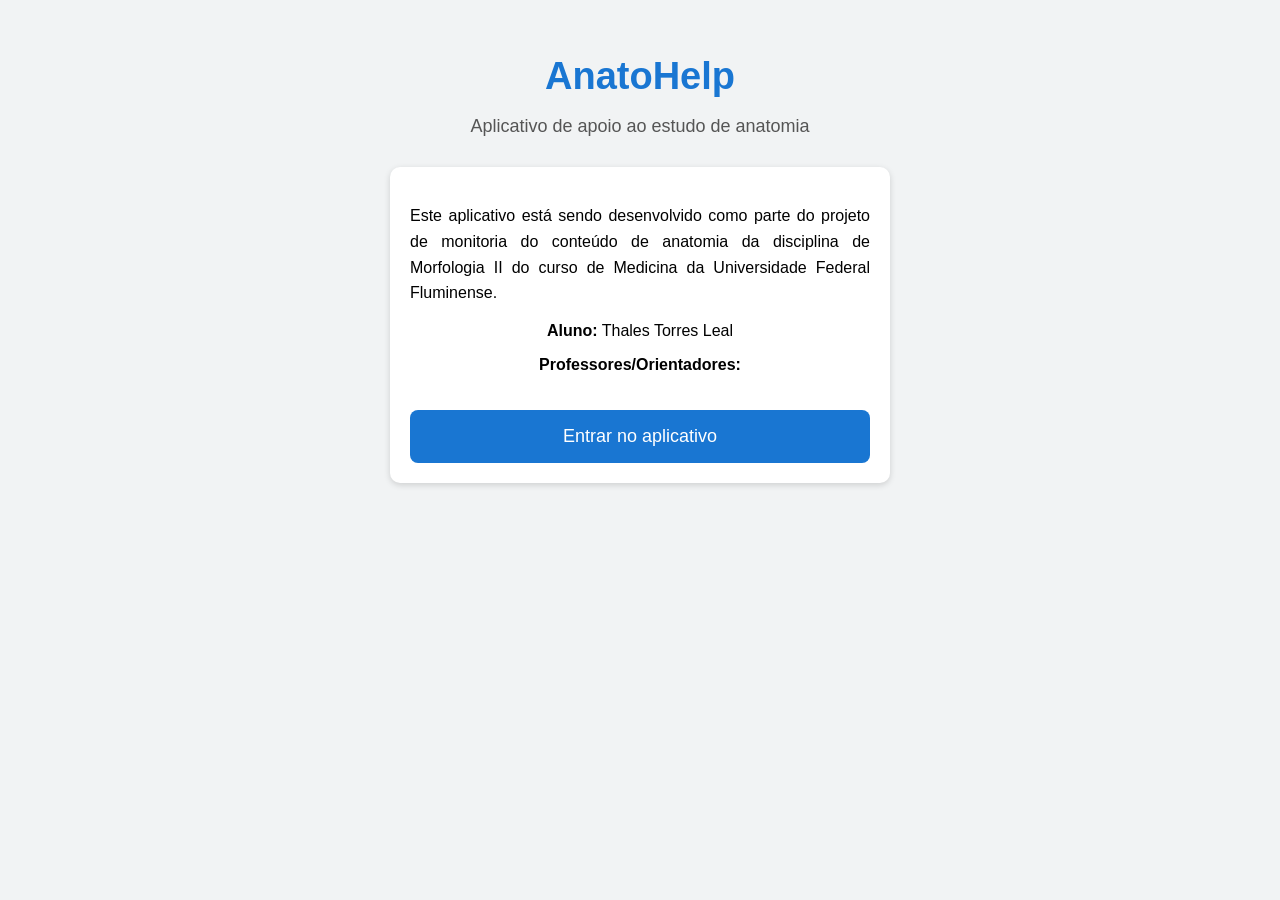
<file: index.html>
<!DOCTYPE html>
<html lang="pt-br">

<head>
    <meta charset="UTF-8">
    <meta name="viewport" content="width=device-width, initial-scale=1.0">
    <title>AnatoHelp</title>
    <link rel="stylesheet" href="style.css">
    <meta name="mobile-web-app-capable" content="yes">
    <meta name="apple-mobile-web-app-capable" content="yes">
</head>

<body>

    <div class="tela-inicial">
        <h1 class="logo">AnatoHelp</h1>
        <p class="subtitulo">
            Aplicativo de apoio ao estudo de anatomia
        </p>

        <div class="card">
            <p class="texto-justificado">
                Este aplicativo está sendo desenvolvido como parte do projeto de monitoria do conteúdo de anatomia da disciplina de Morfologia II do curso de Medicina da Universidade Federal Fluminense.
            </p>

            <p>
                <b>Aluno:</b> Thales Torres Leal
            </p>

            <p>
                <b>Professores/Orientadores:</b>
            </p>

            <button class="botao-principal" onclick="comecar()">
                Entrar no aplicativo
            </button>
        </div>
    </div>

    <script>
        // Função simples de navegação
        function comecar() {
            window.location.href = "menu.html";
        }

        // Removido o registro do Service Worker e a lógica do installBtn
        // O WebIntoApp tratará a instalação via ficheiro APK.
    </script>

</body>
</html>
</file>
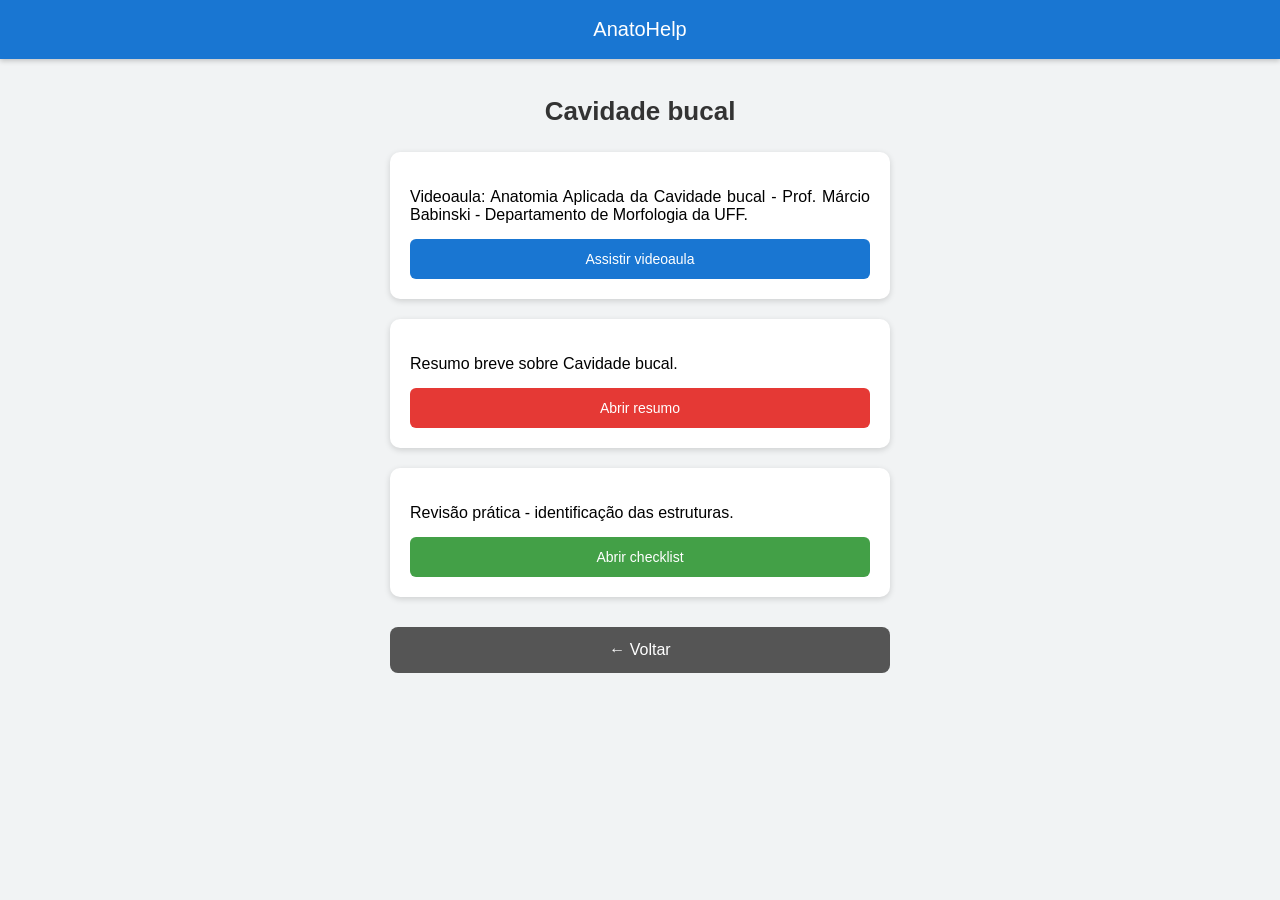
<file: cavidadebucal.html>
<!DOCTYPE html>
<html>

<head>

<meta charset="UTF-8">
<meta name="viewport" content="width=device-width, initial-scale=1.0">

<title>Cavidade bucal</title>

<link rel="stylesheet" href="style.css">

</head>

<body>

<header>
AnatoHelp
</header>

<div class="container estrutura">

<h1 class="titulo-estrutura">Cavidade bucal</h1>


<div class="card">

<p class="descricao">
Videoaula: Anatomia Aplicada da Cavidade bucal - Prof. Márcio Babinski - Departamento de Morfologia da UFF.
</p>

<button class="video botao-card" onclick="abrirVideo()">
Assistir videoaula
</button>

</div>


<div class="card">

<p class="descricao">
Resumo breve sobre Cavidade bucal.
</p>

<button class="resumo botao-card" onclick="abrirResumo()">
Abrir resumo
</button>

</div>


<div class="card">

<p class="descricao">
Revisão prática - identificação das estruturas.
</p>

<button class="checklist botao-card" onclick="abrirChecklist()">
Abrir checklist
</button>

</div>


<button class="botao-voltar" onclick="voltar()">
← Voltar
</button>

</div>

<script>

function abrirVideo() {
window.open("https://www.youtube.com/watch?v=Fup8vz2MIQo","_blank")
}

function abrirResumo() {
window.location.href = "resumo-cavidadebucal.html"
}

function abrirChecklist() {
window.location.href = "checklist-cavidadebucal.html"
}

function voltar() {
window.location.href = "menu.html"
}

</script>

</body>
</html>
</file>
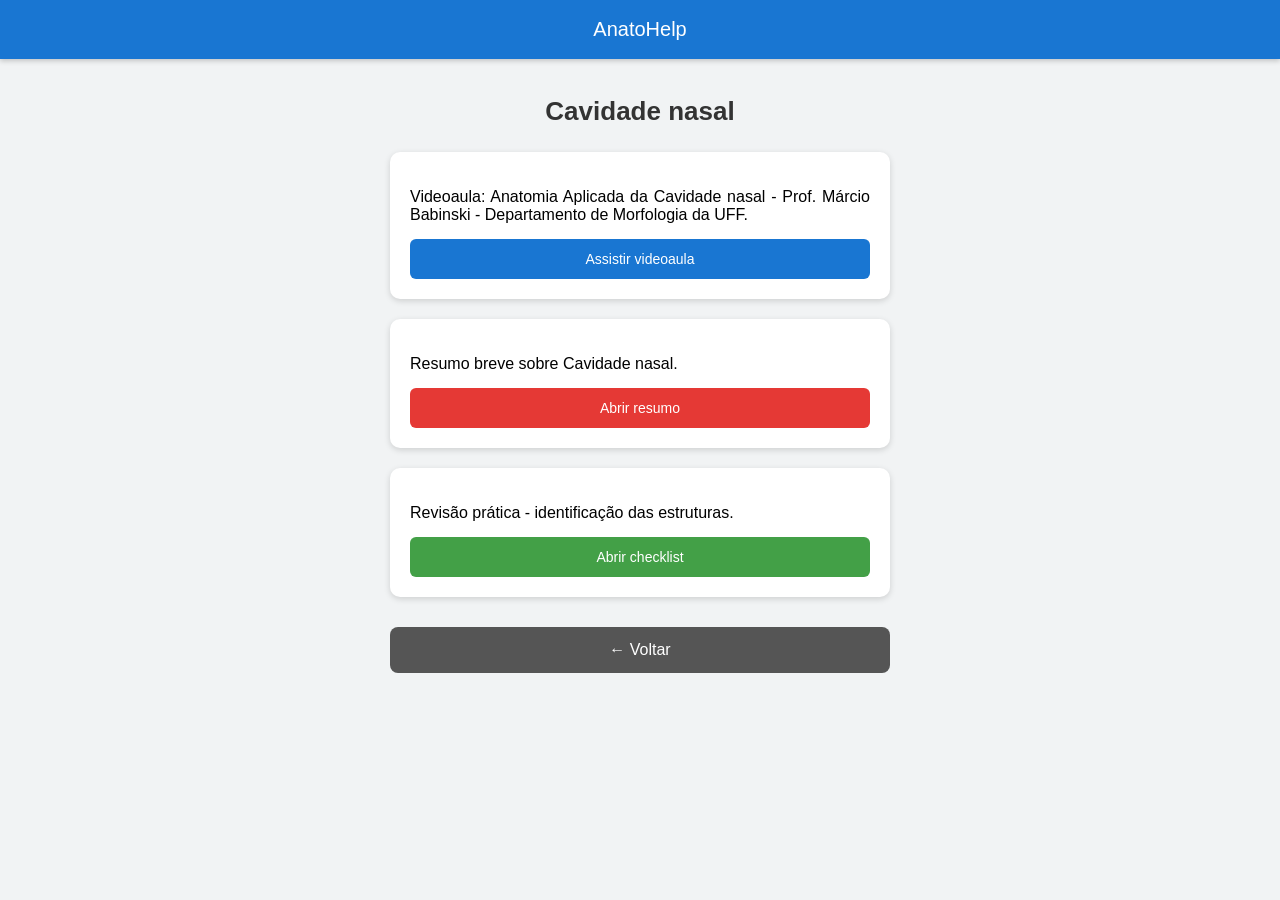
<file: cavidadenasal.html>
<!DOCTYPE html>
<html>

<head>

<meta charset="UTF-8">
<meta name="viewport" content="width=device-width, initial-scale=1.0">

<title>Cavidade nasal</title>

<link rel="stylesheet" href="style.css">

</head>

<body>

<header>
AnatoHelp
</header>

<div class="container estrutura">

<h1 class="titulo-estrutura">Cavidade nasal</h1>


<div class="card">

<p class="descricao">
Videoaula: Anatomia Aplicada da Cavidade nasal - Prof. Márcio Babinski - Departamento de Morfologia da UFF.
</p>

<button class="video botao-card" onclick="abrirVideo()">
Assistir videoaula
</button>

</div>


<div class="card">

<p class="descricao">
Resumo breve sobre Cavidade nasal.
</p>

<button class="resumo botao-card" onclick="abrirResumo()">
Abrir resumo
</button>

</div>


<div class="card">

<p class="descricao">
Revisão prática - identificação das estruturas.
</p>

<button class="checklist botao-card" onclick="abrirChecklist()">
Abrir checklist
</button>

</div>


<button class="botao-voltar" onclick="voltar()">
← Voltar
</button>


</div>

<script>

function abrirVideo() {
window.open("https://www.youtube.com/watch?v=EpZTnfWo7YI","_blank")
}

function abrirResumo() {
window.location.href = "resumo-cavidadenasal.html"
}

function abrirChecklist() {
window.location.href = "checklist-cavidadenasal.html"
}

function voltar() {
window.location.href = "menu.html"
}

</script>

</body>
</html>
</file>
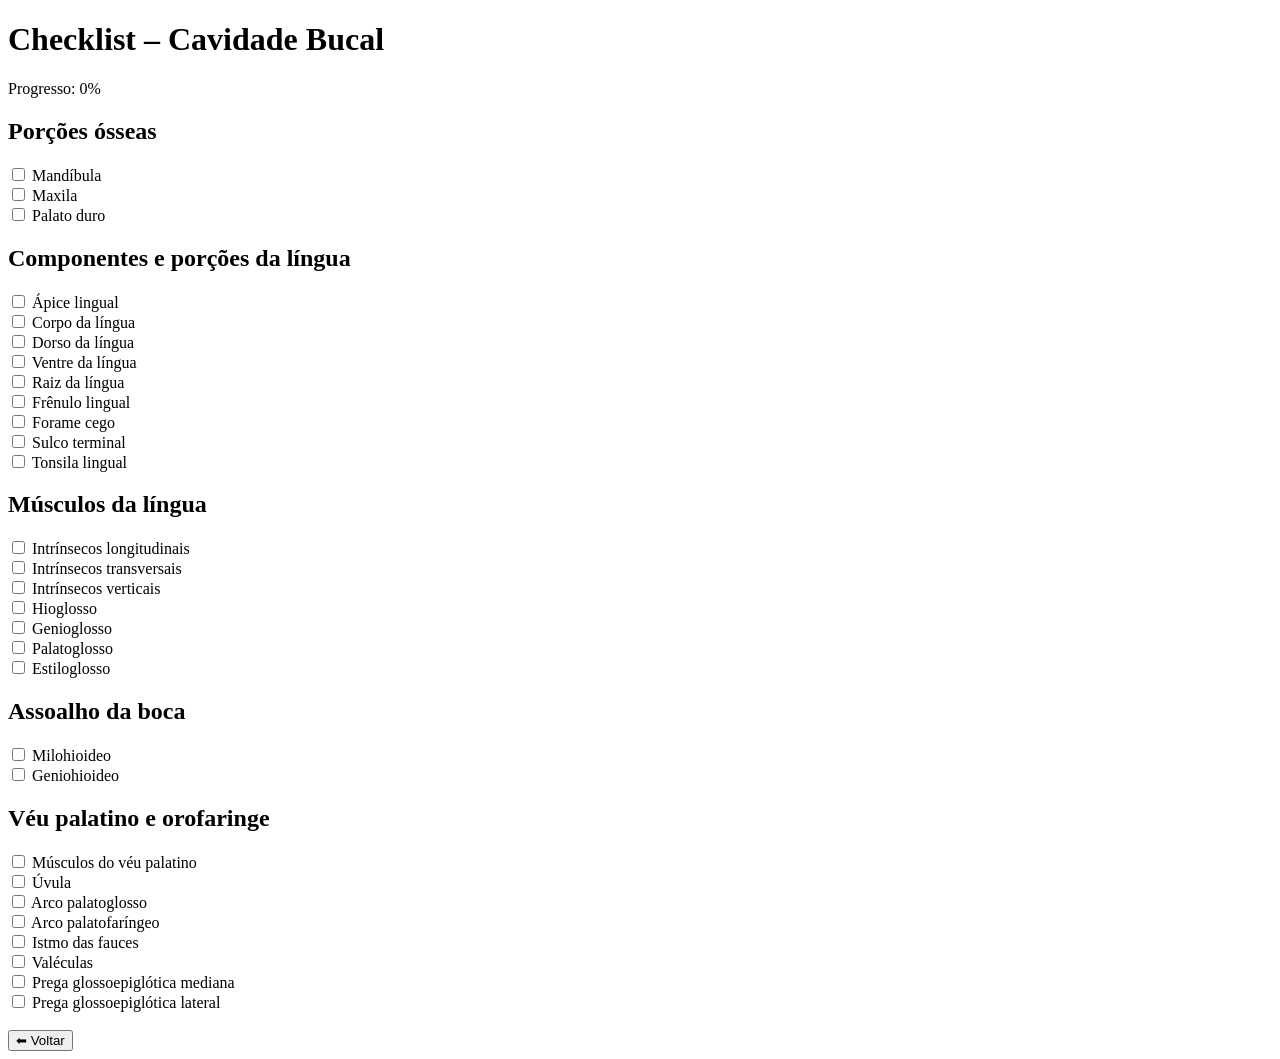
<file: checklist-cavidadebucal.html>
<!DOCTYPE html>
<html>
<head>
  <meta charset="UTF-8">
  <title>Checklist – Cavidade Bucal</title>
</head>

<body>

<h1>Checklist – Cavidade Bucal</h1>

<p id="progresso">Progresso: 0%</p>

<div id="checklist">

<h2>Porções ósseas</h2>

<label><input type="checkbox"> Mandíbula</label><br>
<label><input type="checkbox"> Maxila</label><br>
<label><input type="checkbox"> Palato duro</label><br>

<h2>Componentes e porções da língua</h2>

<label><input type="checkbox"> Ápice lingual</label><br>
<label><input type="checkbox"> Corpo da língua</label><br>
<label><input type="checkbox"> Dorso da língua</label><br>
<label><input type="checkbox"> Ventre da língua</label><br>
<label><input type="checkbox"> Raiz da língua</label><br>
<label><input type="checkbox"> Frênulo lingual</label><br>
<label><input type="checkbox"> Forame cego</label><br>
<label><input type="checkbox"> Sulco terminal</label><br>
<label><input type="checkbox"> Tonsila lingual</label><br>

<h2>Músculos da língua</h2>

<label><input type="checkbox"> Intrínsecos longitudinais</label><br>
<label><input type="checkbox"> Intrínsecos transversais</label><br>
<label><input type="checkbox"> Intrínsecos verticais</label><br>

<label><input type="checkbox"> Hioglosso</label><br>
<label><input type="checkbox"> Genioglosso</label><br>
<label><input type="checkbox"> Palatoglosso</label><br>
<label><input type="checkbox"> Estiloglosso</label><br>

<h2>Assoalho da boca</h2>

<label><input type="checkbox"> Milohioideo</label><br>
<label><input type="checkbox"> Geniohioideo</label><br>

<h2>Véu palatino e orofaringe</h2>

<label><input type="checkbox"> Músculos do véu palatino</label><br>
<label><input type="checkbox"> Úvula</label><br>
<label><input type="checkbox"> Arco palatoglosso</label><br>
<label><input type="checkbox"> Arco palatofaríngeo</label><br>
<label><input type="checkbox"> Istmo das fauces</label><br>
<label><input type="checkbox"> Valéculas</label><br>
<label><input type="checkbox"> Prega glossoepiglótica mediana</label><br>
<label><input type="checkbox"> Prega glossoepiglótica lateral</label><br>

</div>

<br>

<button onclick="voltar()">⬅ Voltar</button>

<script>

const checkboxes = document.querySelectorAll("input[type=checkbox]");
const progresso = document.getElementById("progresso");
const chave = "checklist_cavidade_bucal";

function atualizarProgresso() {
  let marcados = document.querySelectorAll("input[type=checkbox]:checked").length;
  let total = checkboxes.length;
  let porcentagem = Math.round((marcados / total) * 100);
  progresso.innerText = "Progresso: " + porcentagem + "%";
}

function salvar() {
  let estados = [];
  checkboxes.forEach(cb => estados.push(cb.checked));
  localStorage.setItem(chave, JSON.stringify(estados));
}

function carregar() {
  let dados = localStorage.getItem(chave);
  if (dados) {
    let estados = JSON.parse(dados);
    checkboxes.forEach((cb, i) => cb.checked = estados[i]);
  }
  atualizarProgresso();
}

checkboxes.forEach(cb => {
  cb.addEventListener("change", () => {
    atualizarProgresso();
    salvar();
  });
});

function voltar() {
  window.location.href = "cavidadebucal.html"
}

carregar();

</script>

</body>
</html>
</file>
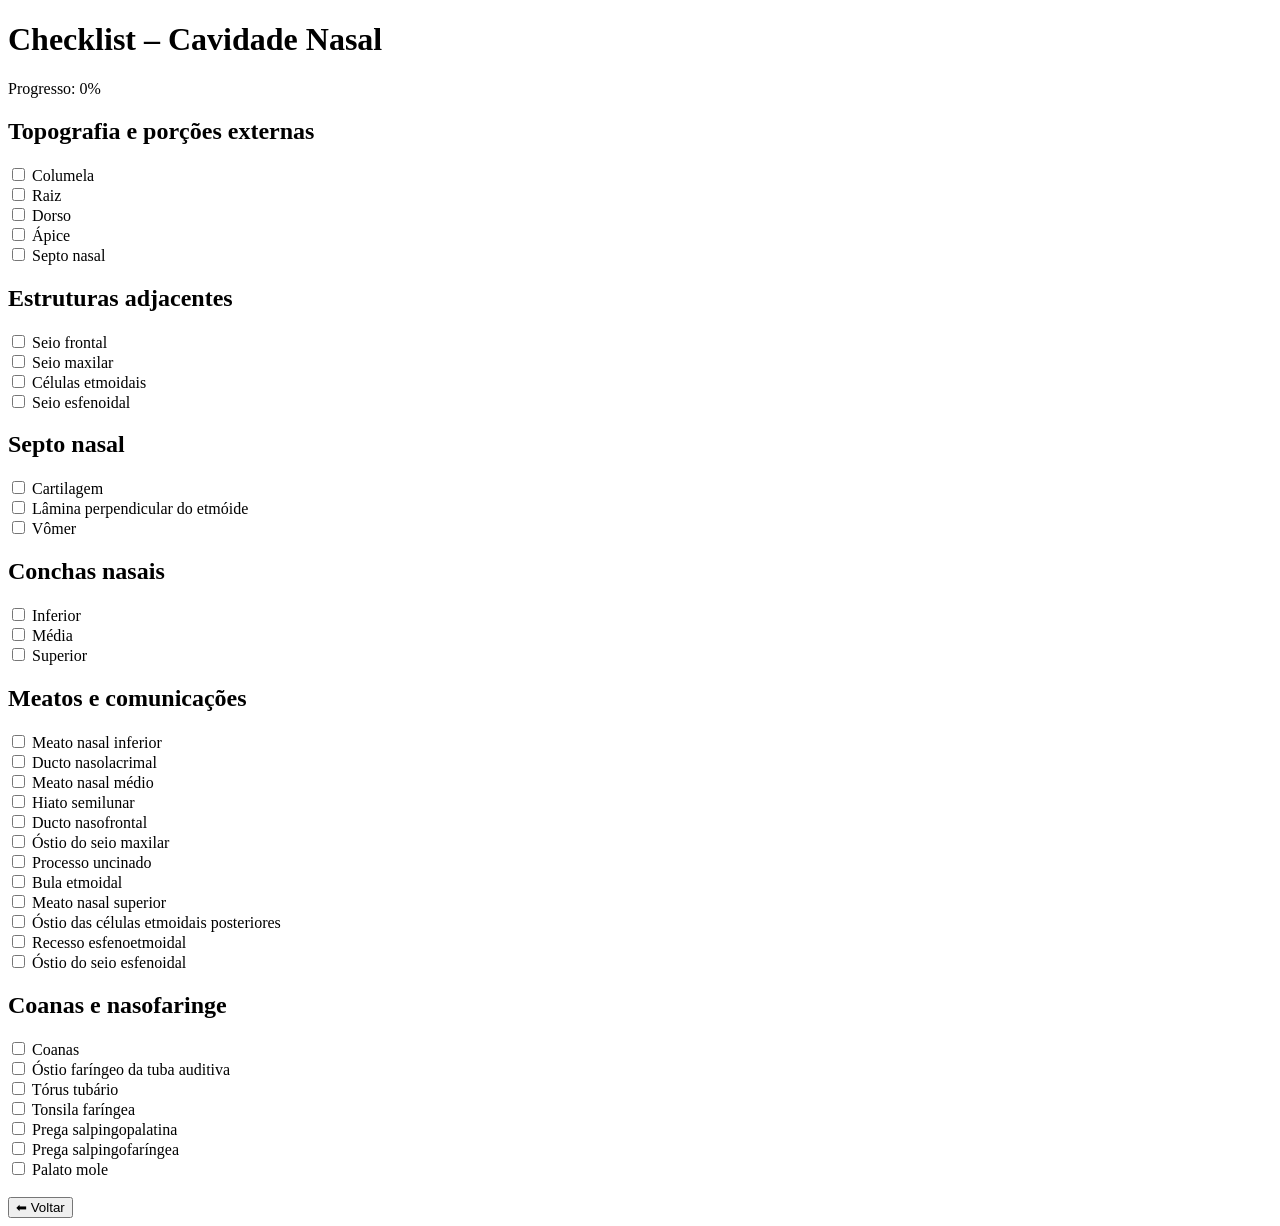
<file: checklist-cavidadenasal.html>
<!DOCTYPE html>
<html>
<head>
  <meta charset="UTF-8">
  <title>Checklist – Cavidade Nasal</title>
</head>

<body>

<h1>Checklist – Cavidade Nasal</h1>

<p id="progresso">Progresso: 0%</p>

<div id="checklist">

<h2>Topografia e porções externas</h2>

<label><input type="checkbox"> Columela</label><br>
<label><input type="checkbox"> Raiz</label><br>
<label><input type="checkbox"> Dorso</label><br>
<label><input type="checkbox"> Ápice</label><br>
<label><input type="checkbox"> Septo nasal</label><br>

<h2>Estruturas adjacentes</h2>

<label><input type="checkbox"> Seio frontal</label><br>
<label><input type="checkbox"> Seio maxilar</label><br>
<label><input type="checkbox"> Células etmoidais</label><br>
<label><input type="checkbox"> Seio esfenoidal</label><br>

<h2>Septo nasal</h2>

<label><input type="checkbox"> Cartilagem</label><br>
<label><input type="checkbox"> Lâmina perpendicular do etmóide</label><br>
<label><input type="checkbox"> Vômer</label><br>

<h2>Conchas nasais</h2>

<label><input type="checkbox"> Inferior</label><br>
<label><input type="checkbox"> Média</label><br>
<label><input type="checkbox"> Superior</label><br>

<h2>Meatos e comunicações</h2>

<label><input type="checkbox"> Meato nasal inferior</label><br>
<label><input type="checkbox"> Ducto nasolacrimal</label><br>
<label><input type="checkbox"> Meato nasal médio</label><br>
<label><input type="checkbox"> Hiato semilunar</label><br>
<label><input type="checkbox"> Ducto nasofrontal</label><br>
<label><input type="checkbox"> Óstio do seio maxilar</label><br>
<label><input type="checkbox"> Processo uncinado</label><br>
<label><input type="checkbox"> Bula etmoidal</label><br>
<label><input type="checkbox"> Meato nasal superior</label><br>
<label><input type="checkbox"> Óstio das células etmoidais posteriores</label><br>
<label><input type="checkbox"> Recesso esfenoetmoidal</label><br>
<label><input type="checkbox"> Óstio do seio esfenoidal</label><br>

<h2>Coanas e nasofaringe</h2>

<label><input type="checkbox"> Coanas</label><br>
<label><input type="checkbox"> Óstio faríngeo da tuba auditiva</label><br>
<label><input type="checkbox"> Tórus tubário</label><br>
<label><input type="checkbox"> Tonsila faríngea</label><br>
<label><input type="checkbox"> Prega salpingopalatina</label><br>
<label><input type="checkbox"> Prega salpingofaríngea</label><br>
<label><input type="checkbox"> Palato mole</label><br>

</div>

<br>

<button onclick="voltar()">⬅ Voltar</button>

<script>

const checkboxes = document.querySelectorAll("input[type=checkbox]");
const progresso = document.getElementById("progresso");
const chave = "checklist_cavidade_nasal";

function atualizarProgresso() {
  let marcados = document.querySelectorAll("input[type=checkbox]:checked").length;
  let total = checkboxes.length;
  let porcentagem = Math.round((marcados / total) * 100);
  progresso.innerText = "Progresso: " + porcentagem + "%";
}

function salvar() {
  let estados = [];
  checkboxes.forEach(cb => estados.push(cb.checked));
  localStorage.setItem(chave, JSON.stringify(estados));
}

function carregar() {
  let dados = localStorage.getItem(chave);
  if (dados) {
    let estados = JSON.parse(dados);
    checkboxes.forEach((cb, i) => cb.checked = estados[i]);
  }
  atualizarProgresso();
}

checkboxes.forEach(cb => {
  cb.addEventListener("change", () => {
    atualizarProgresso();
    salvar();
  });
});

function voltar() {
  window.location.href = "cavidadenasal.html"
}

carregar();

</script>

</body>
</html>
</file>
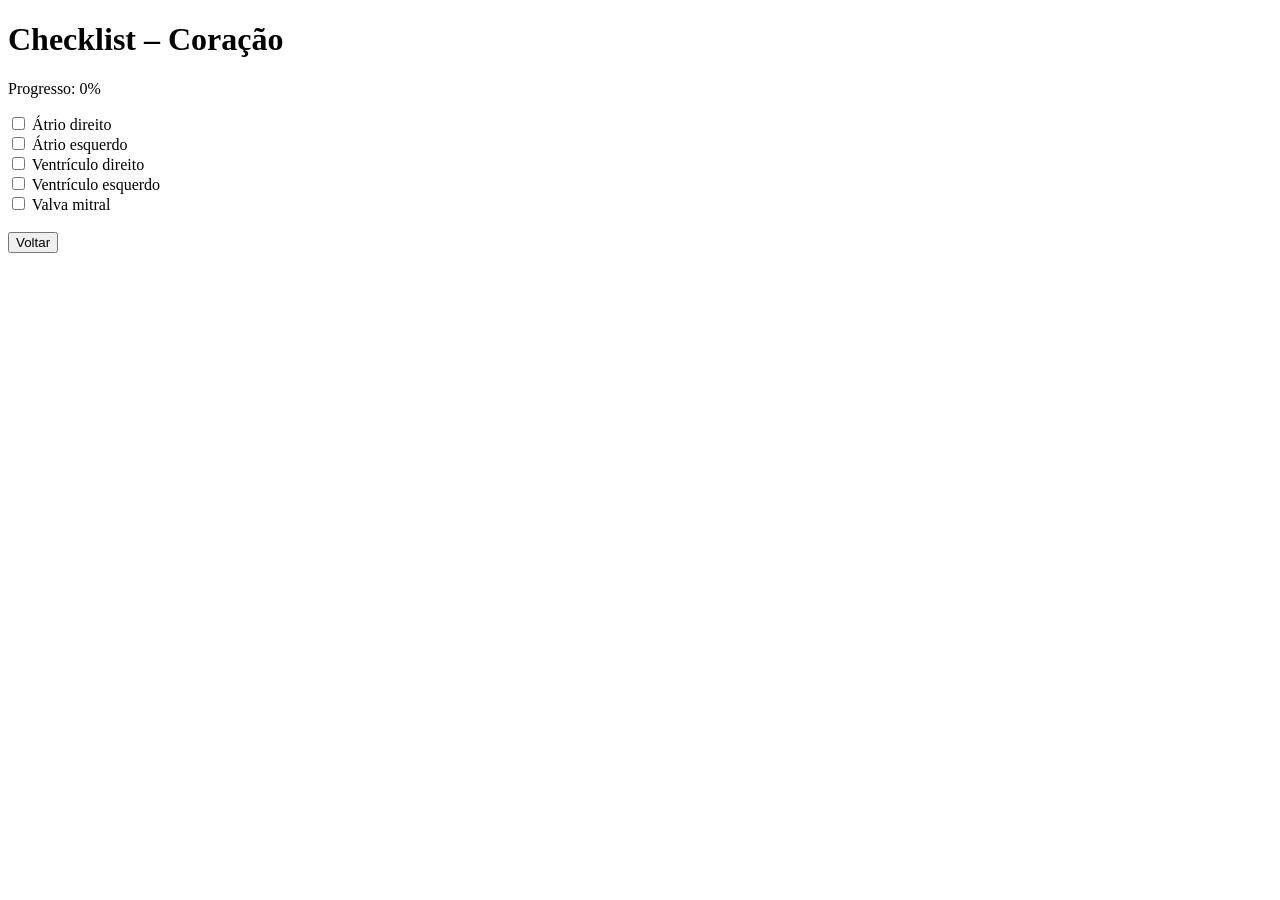
<file: checklist-coracao.html>
<!DOCTYPE html>
<html>
<head>
  <meta charset="UTF-8">
  <title>Checklist Coração</title>
</head>

<body>

<h1>Checklist – Coração</h1>

<p id="progressoCoracao">Progresso: 0%</p>

<label><input type="checkbox" id="ad"> Átrio direito</label><br>
<label><input type="checkbox" id="ae"> Átrio esquerdo</label><br>
<label><input type="checkbox" id="vd"> Ventrículo direito</label><br>
<label><input type="checkbox" id="ve"> Ventrículo esquerdo</label><br>
<label><input type="checkbox" id="vm"> Valva mitral</label><br><br>

<button onclick="voltar()">Voltar</button>

<script>

const estruturasCoracao = ["ad", "ae", "vd", "ve", "vm"]

function carregarChecklist() {

  estruturasCoracao.forEach(id => {
    const valorSalvo = localStorage.getItem(id)
    document.getElementById(id).checked = valorSalvo === "true"
  })

  atualizarProgresso()
}

estruturasCoracao.forEach(id => {
  document.getElementById(id).addEventListener("change", function() {
    localStorage.setItem(id, this.checked)
    atualizarProgresso()
  })
})

function atualizarProgresso() {

  let marcados = 0

  estruturasCoracao.forEach(id => {
    if (document.getElementById(id).checked) {
      marcados++
    }
  })

  const porcentagem = Math.round((marcados / estruturasCoracao.length) * 100)

  document.getElementById("progressoCoracao").innerText =
    "Progresso: " + porcentagem + "%"
}

function voltar() {
  window.location.href = "coracao.html"
}

carregarChecklist()

</script>

</body>
</html>
</file>
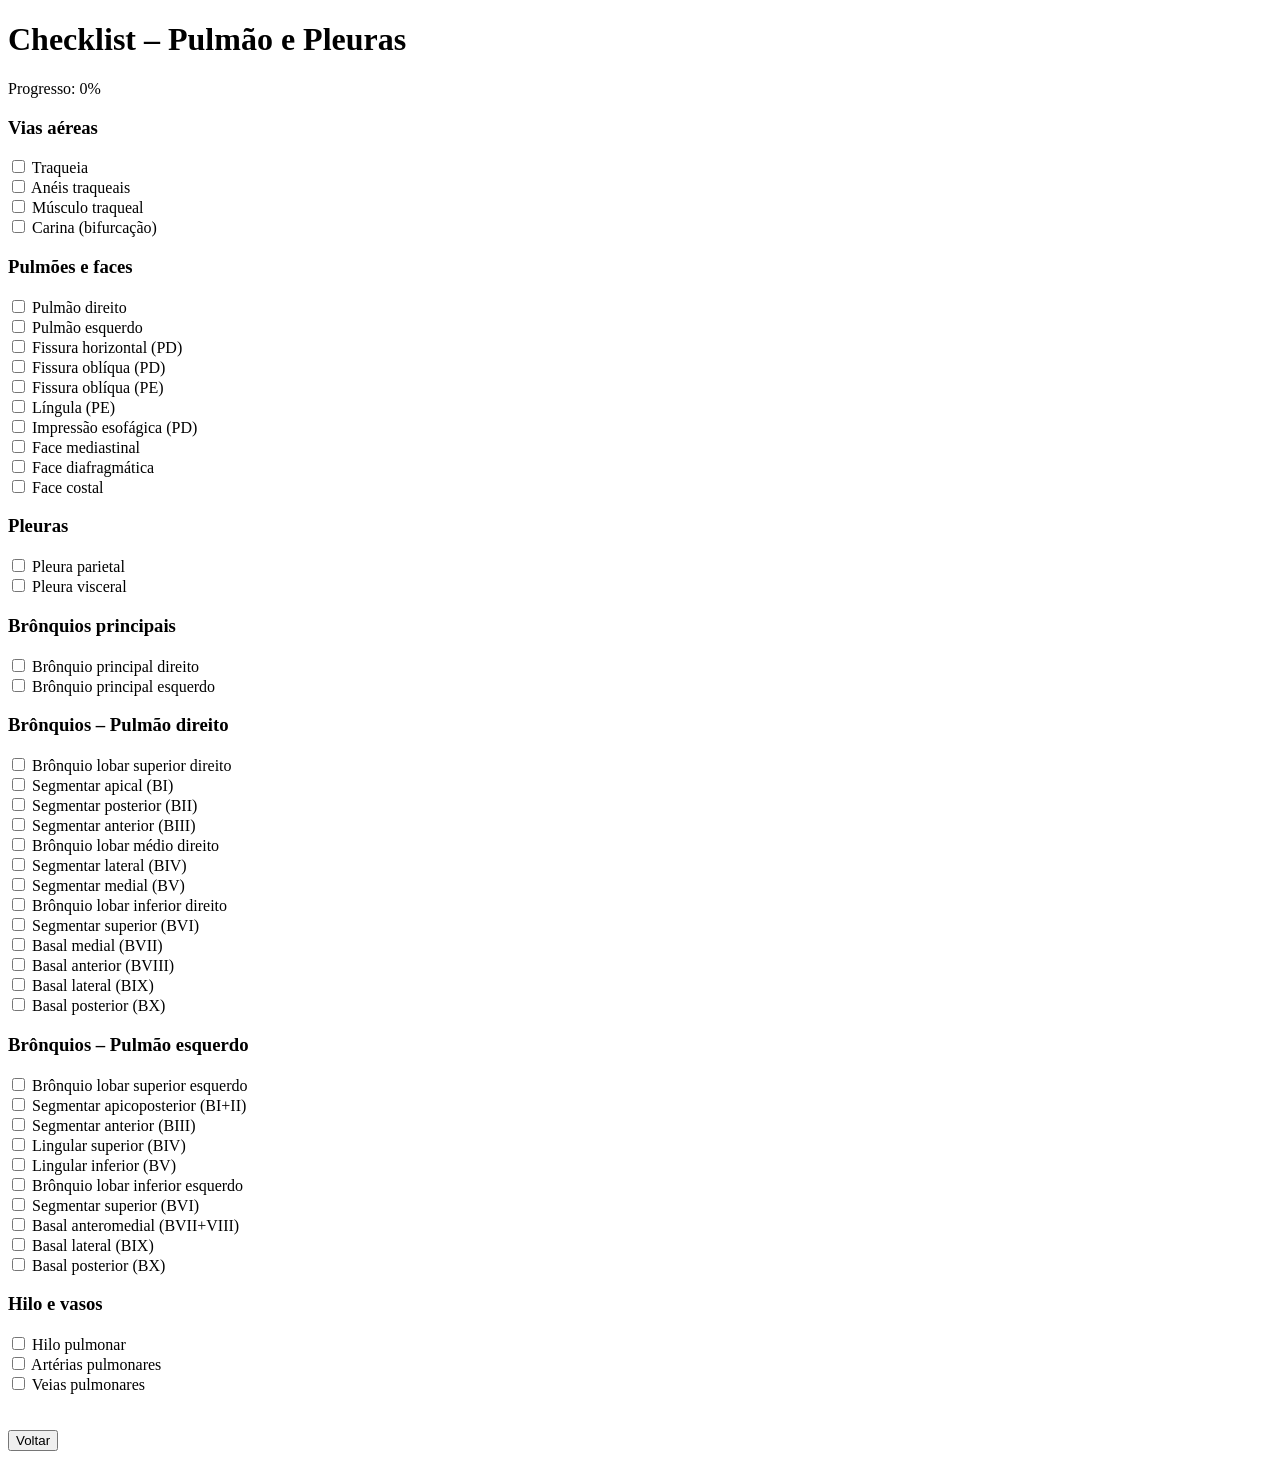
<file: checklist-pulmao.html>
<!DOCTYPE html>
<html>
<head>
  <meta charset="UTF-8">
  <title>Checklist Pulmão e Pleuras</title>
</head>

<body>

<h1>Checklist – Pulmão e Pleuras</h1>

<p id="progressoPulmao">Progresso: 0%</p>

<h3>Vias aéreas</h3>

<label><input type="checkbox" id="traqueia"> Traqueia</label><br>
<label><input type="checkbox" id="aneis"> Anéis traqueais</label><br>
<label><input type="checkbox" id="musculoTraqueal"> Músculo traqueal</label><br>
<label><input type="checkbox" id="carina"> Carina (bifurcação)</label><br>

<h3>Pulmões e faces</h3>

<label><input type="checkbox" id="pd"> Pulmão direito</label><br>
<label><input type="checkbox" id="pe"> Pulmão esquerdo</label><br>
<label><input type="checkbox" id="fhpd"> Fissura horizontal (PD)</label><br>
<label><input type="checkbox" id="fopd"> Fissura oblíqua (PD)</label><br>
<label><input type="checkbox" id="fope"> Fissura oblíqua (PE)</label><br>
<label><input type="checkbox" id="lingula"> Língula (PE)</label><br>
<label><input type="checkbox" id="impressaoEsofagica"> Impressão esofágica (PD)</label><br>
<label><input type="checkbox" id="faceMediastinal"> Face mediastinal</label><br>
<label><input type="checkbox" id="faceDiafragmatica"> Face diafragmática</label><br>
<label><input type="checkbox" id="faceCostal"> Face costal</label><br>

<h3>Pleuras</h3>

<label><input type="checkbox" id="pleuraParietal"> Pleura parietal</label><br>
<label><input type="checkbox" id="pleuraVisceral"> Pleura visceral</label><br>

<h3>Brônquios principais</h3>

<label><input type="checkbox" id="bpd"> Brônquio principal direito</label><br>
<label><input type="checkbox" id="bpe"> Brônquio principal esquerdo</label><br>

<h3>Brônquios – Pulmão direito</h3>

<label><input type="checkbox" id="lsd"> Brônquio lobar superior direito</label><br>
<label><input type="checkbox" id="bi"> Segmentar apical (BI)</label><br>
<label><input type="checkbox" id="bii"> Segmentar posterior (BII)</label><br>
<label><input type="checkbox" id="biii"> Segmentar anterior (BIII)</label><br>

<label><input type="checkbox" id="lmd"> Brônquio lobar médio direito</label><br>
<label><input type="checkbox" id="biv"> Segmentar lateral (BIV)</label><br>
<label><input type="checkbox" id="bv"> Segmentar medial (BV)</label><br>

<label><input type="checkbox" id="lid"> Brônquio lobar inferior direito</label><br>
<label><input type="checkbox" id="bvi"> Segmentar superior (BVI)</label><br>
<label><input type="checkbox" id="bvii"> Basal medial (BVII)</label><br>
<label><input type="checkbox" id="bviii"> Basal anterior (BVIII)</label><br>
<label><input type="checkbox" id="bix"> Basal lateral (BIX)</label><br>
<label><input type="checkbox" id="bx"> Basal posterior (BX)</label><br>

<h3>Brônquios – Pulmão esquerdo</h3>

<label><input type="checkbox" id="lse"> Brônquio lobar superior esquerdo</label><br>
<label><input type="checkbox" id="bi_ii"> Segmentar apicoposterior (BI+II)</label><br>
<label><input type="checkbox" id="biii_e"> Segmentar anterior (BIII)</label><br>
<label><input type="checkbox" id="biv_e"> Lingular superior (BIV)</label><br>
<label><input type="checkbox" id="bv_e"> Lingular inferior (BV)</label><br>

<label><input type="checkbox" id="lie"> Brônquio lobar inferior esquerdo</label><br>
<label><input type="checkbox" id="bvi_e"> Segmentar superior (BVI)</label><br>
<label><input type="checkbox" id="bvii_viii"> Basal anteromedial (BVII+VIII)</label><br>
<label><input type="checkbox" id="bix_e"> Basal lateral (BIX)</label><br>
<label><input type="checkbox" id="bx_e"> Basal posterior (BX)</label><br>

<h3>Hilo e vasos</h3>

<label><input type="checkbox" id="hilo"> Hilo pulmonar</label><br>
<label><input type="checkbox" id="arterias"> Artérias pulmonares</label><br>
<label><input type="checkbox" id="veias"> Veias pulmonares</label><br>

<br><br>
<button onclick="voltar()">Voltar</button>

<script>

const estruturasPulmao = document.querySelectorAll("input[type=checkbox]")

estruturasPulmao.forEach(item => {
  const valorSalvo = localStorage.getItem(item.id)
  item.checked = valorSalvo === "true"

  item.addEventListener("change", function() {
    localStorage.setItem(item.id, item.checked)
    atualizarProgresso()
  })
})

function atualizarProgresso() {

  const total = estruturasPulmao.length
  let marcados = 0

  estruturasPulmao.forEach(item => {
    if (item.checked) marcados++
  })

  const porcentagem = Math.round((marcados / total) * 100)

  document.getElementById("progressoPulmao").innerText =
    "Progresso: " + porcentagem + "%"
}

function voltar() {
  window.location.href = "pulmao.html"
}

atualizarProgresso()

</script>

</body>
</html>
</file>
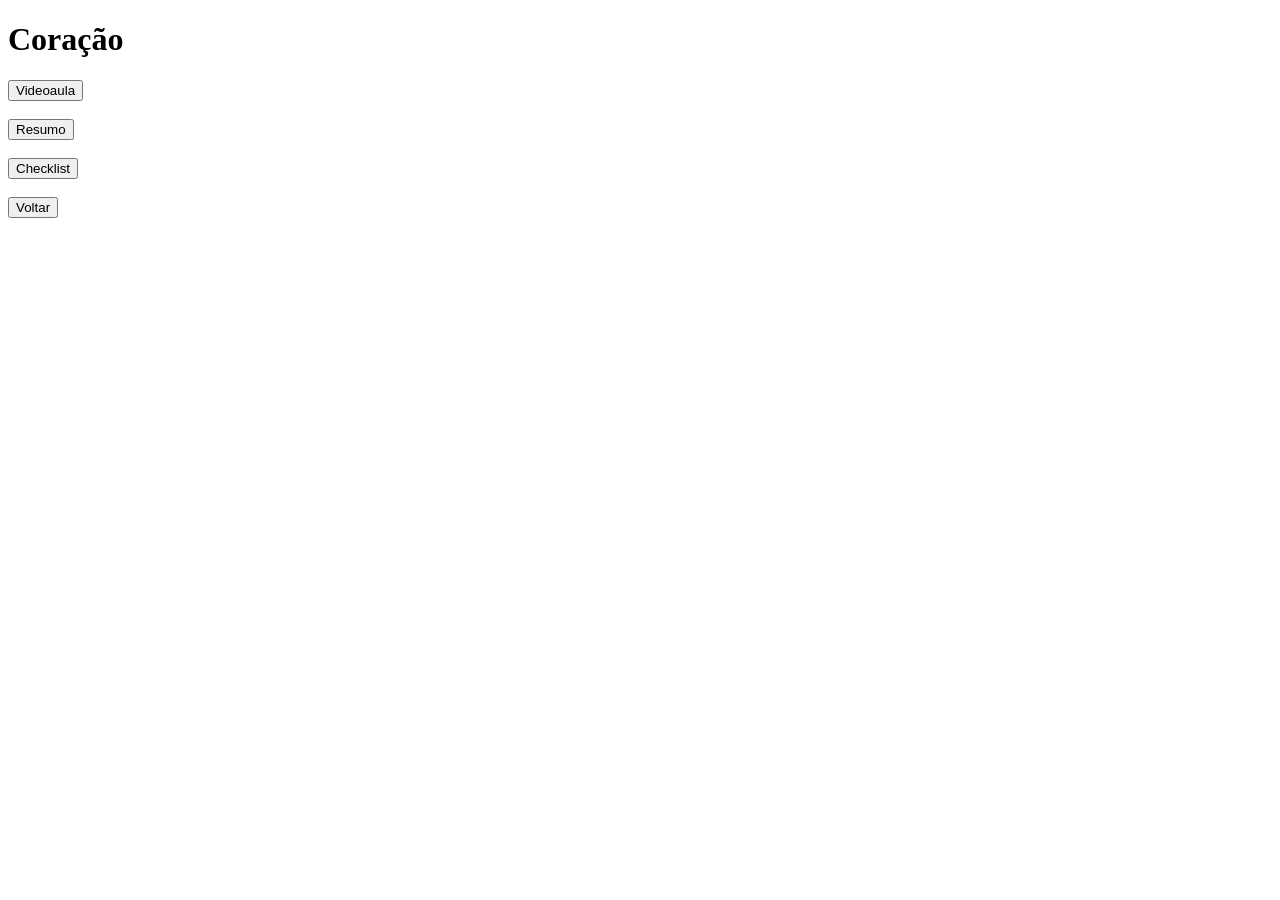
<file: coracao.html>
<!DOCTYPE html>
<html>
<head>
  <meta charset="UTF-8">
  <title>Coração</title>
</head>

<body>

<h1>Coração</h1>

<button onclick="abrirVideo()">Videoaula</button>
<br><br>

<button onclick="abrirResumo()">Resumo</button>
<br><br>

<button onclick="abrirChecklist()">Checklist</button>
<br><br>

<button onclick="voltar()">Voltar</button>


<script>

function abrirVideo() {
  window.open("https://www.youtube.com/watch?v=a5DN-n_AGVw", "_blank")
}

function abrirResumo() {
  window.location.href = "resumo-coracao.html"
}

function abrirChecklist() {
  window.location.href = "checklist-coracao.html"
}

function voltar() {
  window.location.href = "menu.html"
}

</script>

</body>
</html>
</file>
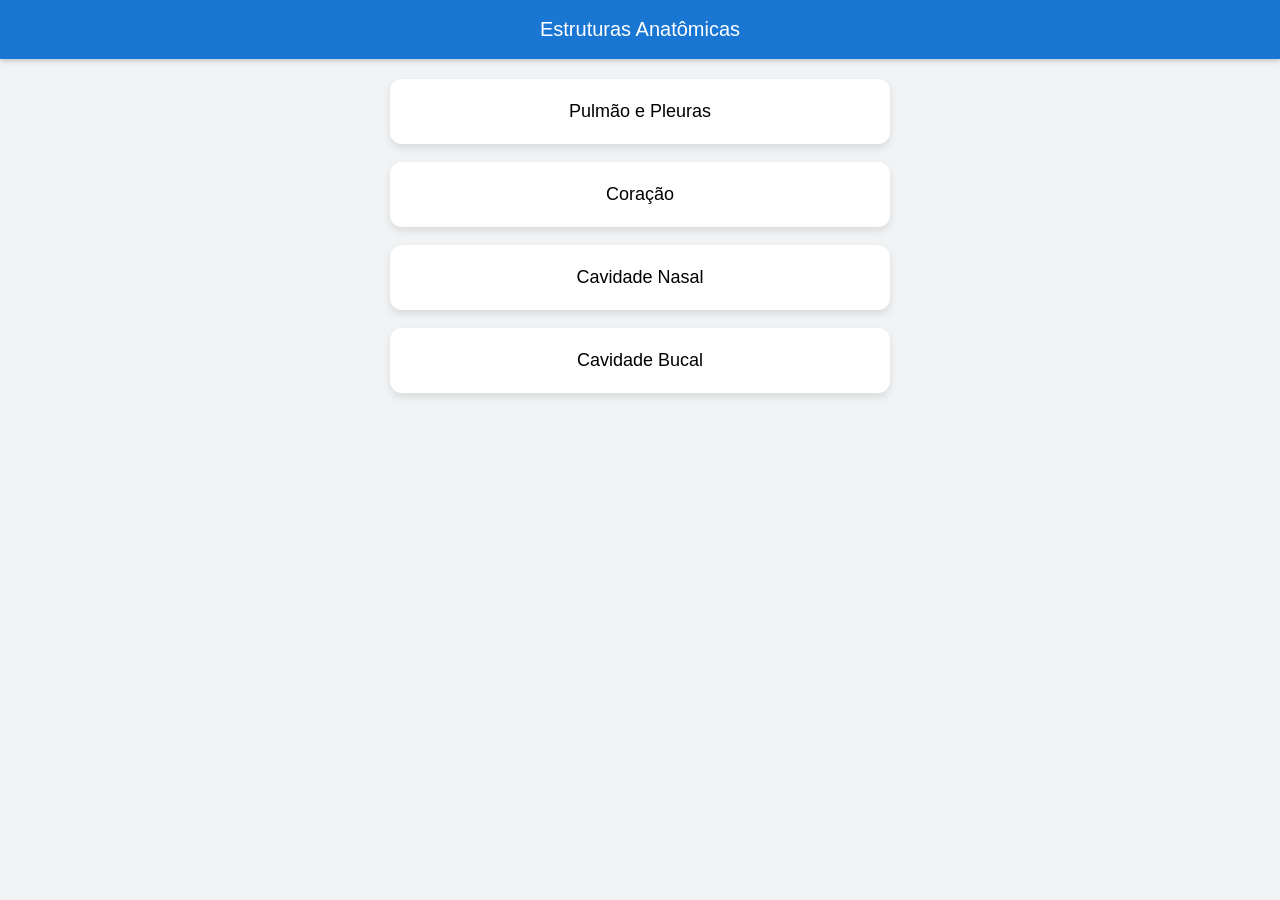
<file: menu.html>
<!DOCTYPE html>
<html>

<head>

<meta charset="UTF-8">
<meta name="viewport" content="width=device-width, initial-scale=1.0">

<title>Estruturas</title>

<link rel="stylesheet" href="style.css">

</head>

<body>

<header>
Estruturas Anatômicas
</header>

<div class="container-menu">

<div class="card-menu" onclick="irPulmao()">
Pulmão e Pleuras
</div>

<div class="card-menu" onclick="irCoracao()">
Coração
</div>

<div class="card-menu" onclick="irCavidadeNasal()">
Cavidade Nasal
</div>

<div class="card-menu" onclick="irCavidadeBucal()">
Cavidade Bucal
</div>

</div>

<script>

function irPulmao(){
window.location.href="pulmao.html"
}

function irCoracao(){
window.location.href="coracao.html"
}

function irCavidadeNasal(){
window.location.href="cavidadenasal.html"
}

function irCavidadeBucal(){
window.location.href="cavidadebucal.html"
}

</script>

</body>
</html>
</file>
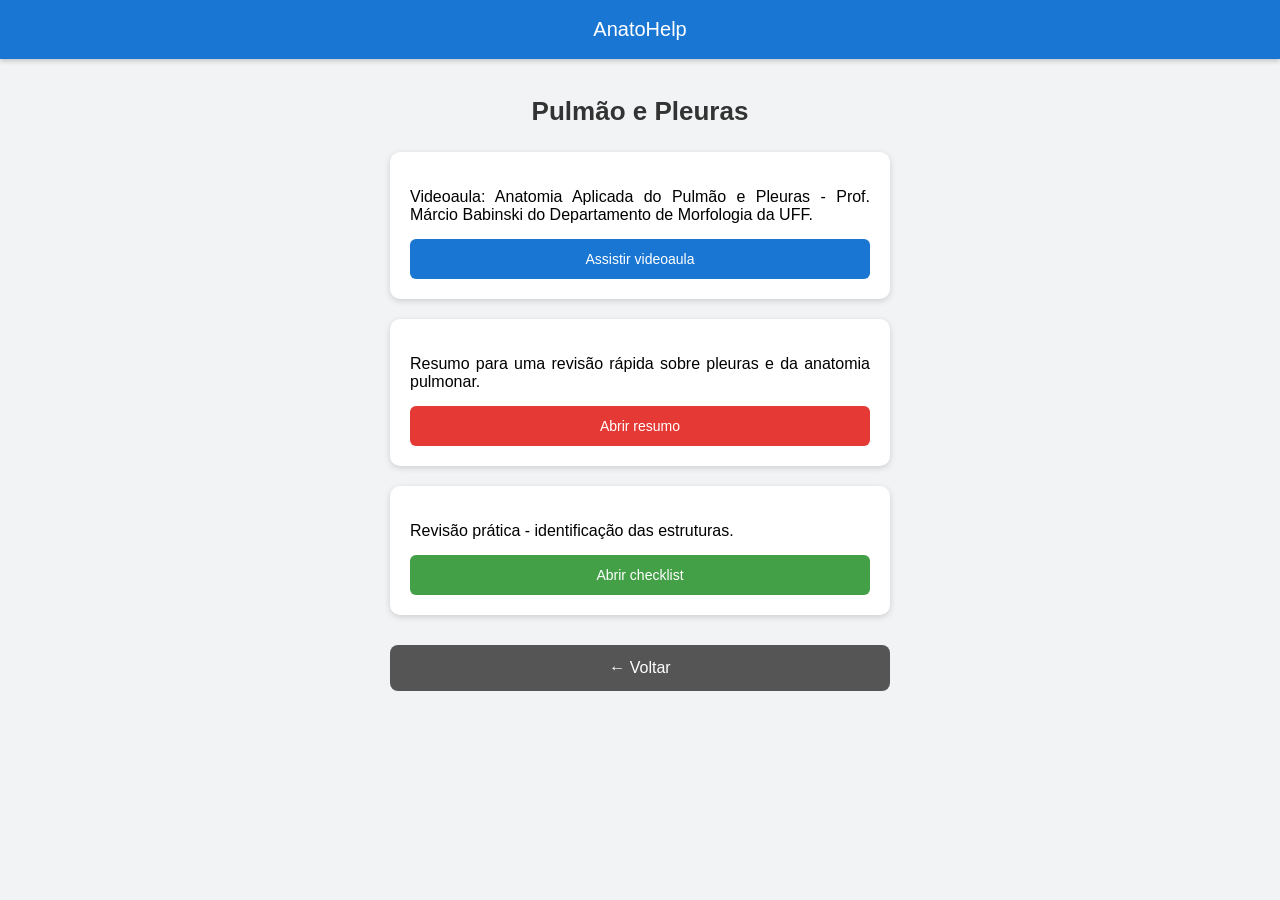
<file: pulmao.html>
<!DOCTYPE html>
<html>

<head>

<meta charset="UTF-8">
<meta name="viewport" content="width=device-width, initial-scale=1.0">

<title>Pulmão e Pleuras</title>

<link rel="stylesheet" href="style.css">

</head>

<body>

<header>
AnatoHelp
</header>

<div class="container estrutura">

<h1 class="titulo-estrutura">Pulmão e Pleuras</h1>

<div class="card">

<p class="descricao">
Videoaula: Anatomia Aplicada do Pulmão e Pleuras - Prof. Márcio Babinski do Departamento de Morfologia da UFF.
</p>

<button class="video botao-card" onclick="abrirVideo()">
Assistir videoaula
</button>

</div>


<div class="card">

<p class="descricao">
Resumo para uma revisão rápida sobre pleuras e da anatomia pulmonar.
</p>

<button class="resumo botao-card" onclick="abrirResumo()">
Abrir resumo
</button>

</div>


<div class="card">

<p class="descricao">
Revisão prática - identificação das estruturas.
</p>

<button class="checklist botao-card" onclick="abrirChecklist()">
Abrir checklist
</button>

</div>


<button class="botao-voltar" onclick="voltar()">
← Voltar
</button>

</div>

<script>

function abrirVideo() {
window.open("https://www.youtube.com/watch?v=5uLB_wIKmRc","_blank")
}

function abrirResumo() {
window.location.href = "resumo-pulmao.html"
}

function abrirChecklist() {
window.location.href = "checklist-pulmao.html"
}

function voltar() {
window.location.href = "menu.html"
}

</script>

</body>
</html>
</file>
<file: style.css>
body{
font-family: Roboto, Arial, sans-serif;
margin:0;
background:#F1F3F4;
}

/* CABEÇALHO */

header{
background:#1976D2;
color:white;
padding:18px;
font-size:20px;
text-align:center;
font-weight:500;
box-shadow:0 2px 5px rgba(0,0,0,0.2);
}

/* CONTAINER */

.container{
padding:20px;
max-width:600px;
margin:auto;
}

/* BOTÃO VOLTAR */

.voltar{
display:inline-block;
margin-bottom:20px;
text-decoration:none;
color:#1976D2;
font-weight:500;
}

/* CARD */

.card{
background:white;
border-radius:10px;
padding:20px;
margin-bottom:20px;
box-shadow:0 2px 6px rgba(0,0,0,0.15);
}

.card h2{
margin-top:0;
font-size:20px;
color:#333;
}

/* BOTÕES */

.buttons{
display:flex;
gap:10px;
margin-top:15px;
}

button{
flex:1;
padding:12px;
border:none;
border-radius:6px;
font-size:14px;
cursor:pointer;
font-weight:500;
}

.video{
background:#1976D2;
color:white;
}

.resumo{
background:#E53935;
color:white;
}

.checklist{
background:#43A047;
color:white;
}

button:hover{
opacity:0.9;
}

h1{
font-size:26px;
color:#333;
margin-bottom:25px;
}

/* título da tela inicial */

.titulo-app{
font-size:34px;
text-align:center;
margin-bottom:25px;
color:#333;
}

/* texto justificado */

.texto-justificado{
text-align:justify;
margin-bottom:15px;
line-height:1.6;
}

/* botão maior da tela inicial */

.botao-grande{
width:100%;
margin-top:20px;
padding:18px;
font-size:18px;
}

/* TELA INICIAL */

.tela-inicial{
max-width:500px;
margin:auto;
padding:30px 20px;
text-align:center;
}

.logo{
font-size:38px;
color:#1976D2;
margin-bottom:10px;
}

.subtitulo{
font-size:18px;
margin-bottom:30px;
color:#555;
}

/* BOTÃO PRINCIPAL */

.botao-principal{
width:100%;
padding:16px;
font-size:18px;
border:none;
border-radius:8px;
background:#1976D2;
color:white;
margin-top:20px;
}

/* MENU */

.container-menu{
max-width:500px;
margin:auto;
padding:20px;
}

/* CARDS DO MENU */

.card-menu{
background:white;
padding:22px;
margin-bottom:18px;
border-radius:12px;
font-size:18px;
font-weight:500;
text-align:center;
box-shadow:0 4px 8px rgba(0,0,0,0.1);
cursor:pointer;
transition:0.2s;
}

.card-menu:hover{
transform:scale(1.02);
}

/* página de estrutura */

.estrutura{
max-width:500px;
margin:auto;
padding:20px;
}

/* título da estrutura */

.titulo-estrutura{
text-align:center;
margin-bottom:25px;
}

/* texto das descrições */

.descricao{
text-align:justify;
margin-bottom:15px;
}

/* botão dentro dos cards */

.botao-card{
width:100%;
}

/* botão voltar */

.botao-voltar{
width:100%;
margin-top:10px;
padding:14px;
border:none;
border-radius:8px;
background:#555;
color:white;
font-size:16px;
}
</file>
